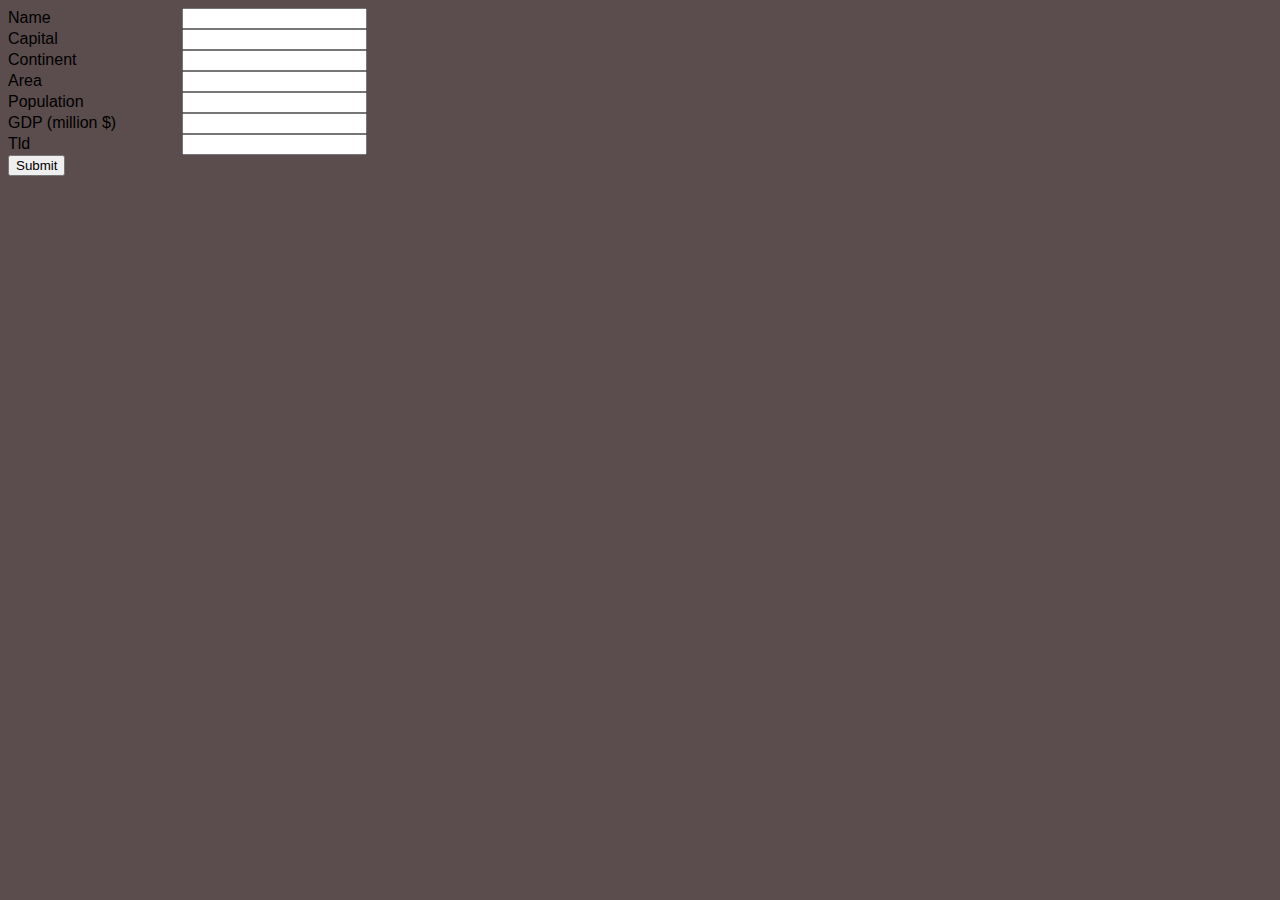
<file: templates/createcountry.html>
<!doctype html>
<html>
<head>
	<link rel='stylesheet' href='/static/style.css'>
</head>
	<body>
	   <form action='/addcountrybyname'>
		<div class='properties'>
			<div>
				<div>Name</div>
				<div><input name='country'></div>
			</div>
			
			<div>
				<div>Capital</div>
				<div><input name='capital'></div>
			</div>
			<div>
				<div>Continent</div>
				<div><input name='continent'></div>
			</div>
			<div>
				<div>Area</div>
				<div><input name="area"></div> 
			</div>
			<div>
				<div>Population</div>
				<div><input name="population"></div> 
			</div>
			<div>
				<div>GDP (million $)</div>
				<div><input name="gdp"></div>
			</div>
			<div>
				<div>Tld</div>
				<div><input name='tld'></div>
			</div>
		</div>
		    <input type='submit'>
		</form>
		</body>
</html>
</file>
<file: static/style.css>
body{
	font-family:arial;
	background-color: #5b4d4d;
}
img.tiny{
    width: 20px;
    border: solid thin grey;	
}
img.big {
    width: 200px;
    border: solid thin grey;
    position: absolute;
    right: 1ex;
    top: 1ex;
}
img{width:50px;border: solid thin grey; }
ul#sort a:hover{
	color:  #402fef ;
}
ul#sort a:link{
	background-color: #aeff22;
	color: white;
	padding: 10px 10px;
	text-align: center;
	text-decoration:none;
	display: inline-block;
	list-style-type: none;
	border: solid thin;
	border-radius: lex;
}
a:hover{
	color: #402fef;
	font-style: italic;
}
.properties div div{
	display:inline-block;
}
.properties div div:first-child{
	width:20ex;
}
.properties div div:last-child{
	font-weight: bold;
}
.edit-button{
	background-color: #aeff22;
	color: white;
	padding: 10px 10px;
	text-align: center;
	text-decoration:none;
	display: inline-block;
	list-style-type: none;
	border: solid thin;
	border-radius: lex;
}
.delete-button{
	background-color: #aeff22;
	color: white;
	padding: 10px 10px;
	text-align: center;
	text-decoration:none;
	display: inline-block;
	list-style-type: none;
	border: solid thin;
	border-radius: lex;
}
.create-button{
	background-color: #aeff22;
	color: white;
	padding: 10px 10px;
	text-align: center;
	text-decoration:none;
	display: inline-block;
	list-style-type: none;
	border: solid thin;
	border-radius: lex;
}
a{
	color: #000000;
	text-decoration: none;
	font-style: italic;
}
.nav_button{
background-color: #aeff22;
border:solid thin black;
padding:lex;
width:15ex;
display:inline-block;
}
</file>
